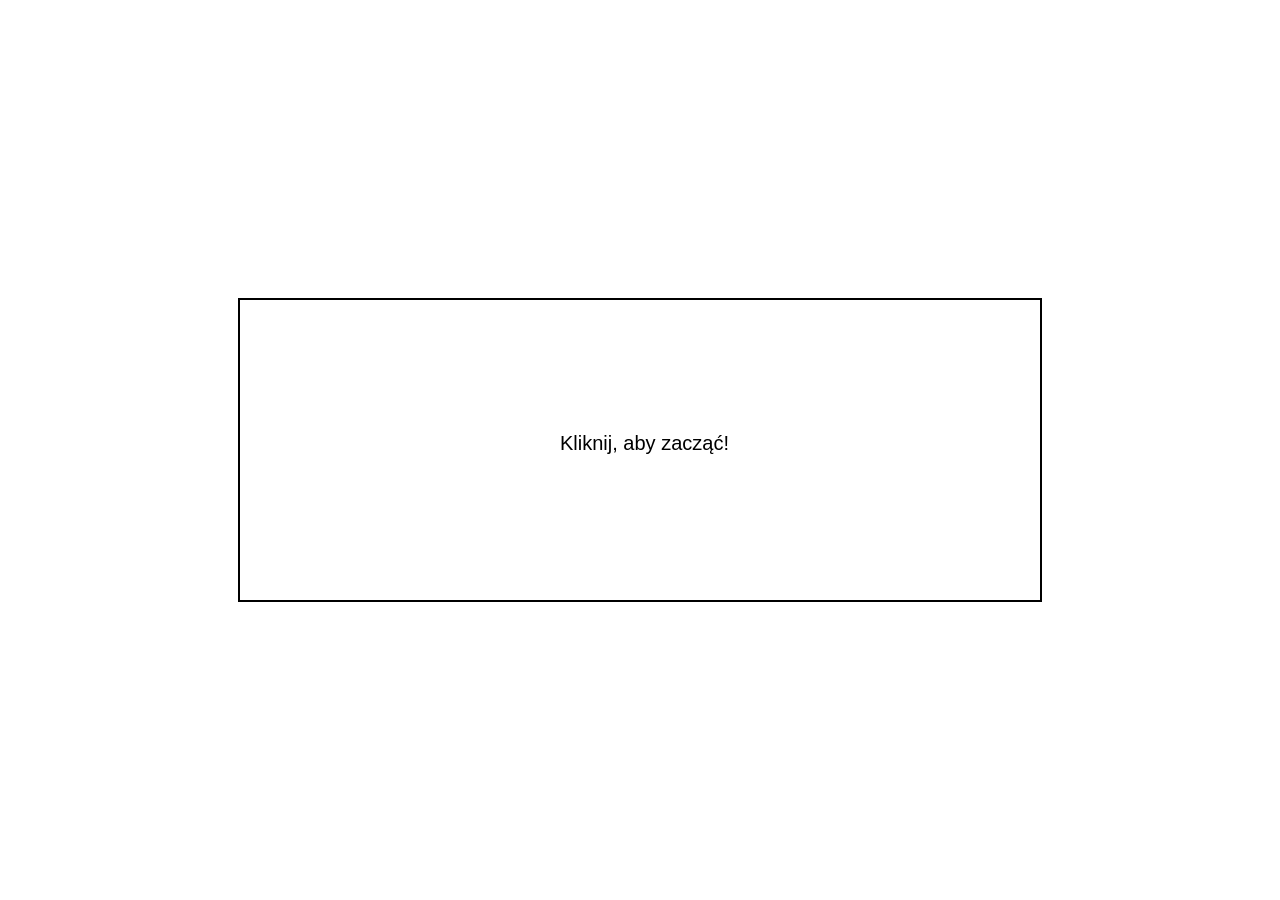
<file: dino game/index.html>
<!DOCTYPE html>
<html lang="pl">
<head>
    <meta charset="UTF-8">
    <title>Dino Clone</title>
    <link rel="stylesheet" href="style.css">
</head>
<body>
    <canvas id="gameCanvas" width="800" height="300"></canvas>
    <script src="game.js"></script>
</body>
</html>
</file>
<file: dino game/style.css>
body {
    margin: 0;
    background-color: #fff;
    display: flex;
    justify-content: center;
    align-items: center;
    height: 100vh;
}
canvas {
    border: 2px solid black;
}
</file>
